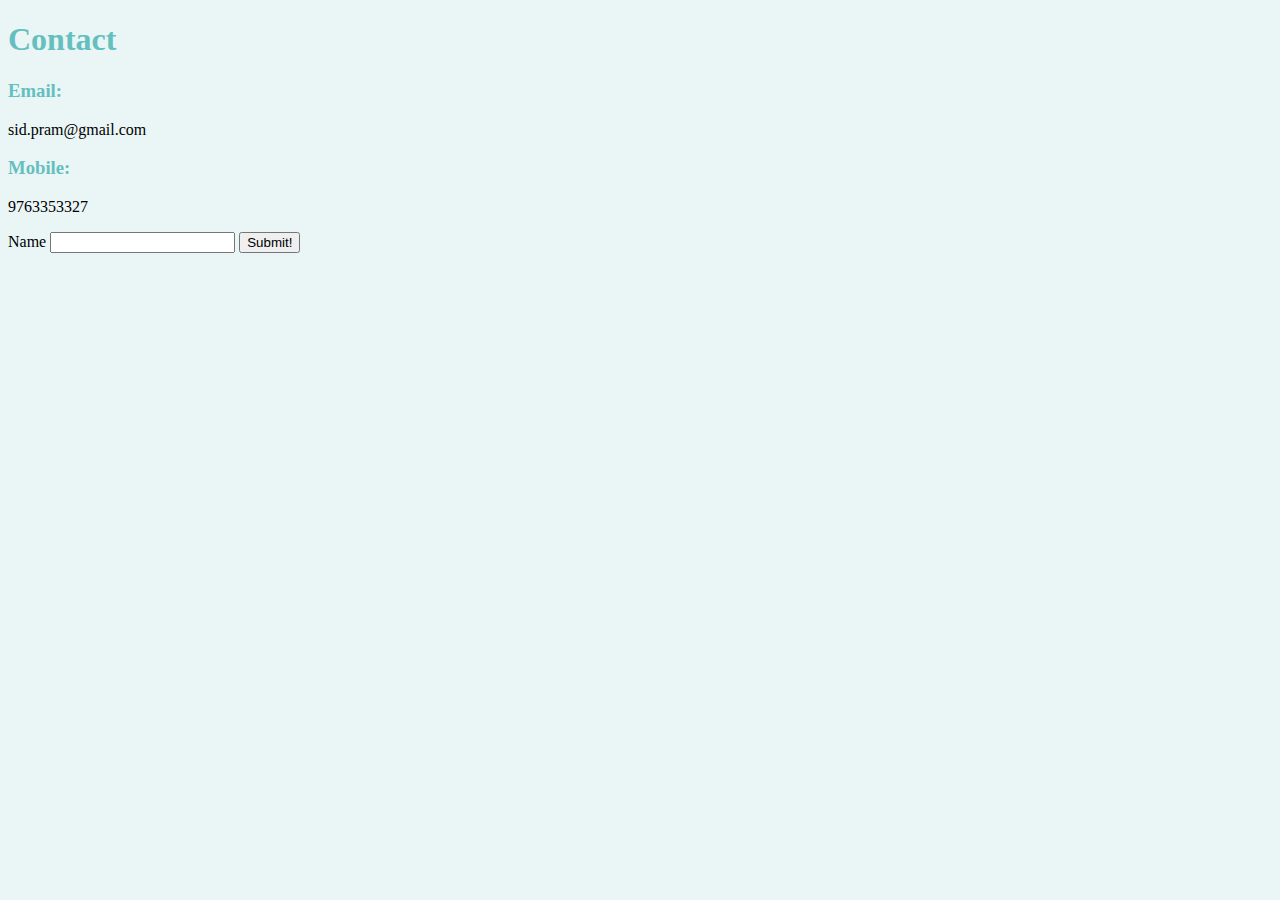
<file: Contacts.html>
<!DOCTYPE html>
<html lang="en">

<head>
  <meta charset="UTF-8">
  <meta name="viewport" content="width=device-width, initial-scale=1.0">
  <meta http-equiv="X-UA-Compatible" content="ie=edge">
  <title>Contact Me!</title>
  <link rel="stylesheet" href="css/style.css">
</head>

<body>
  <h1>Contact</h1>
  <h3>Email:</h3>
  <p> sid.pram@gmail.com</p>
  <h3>Mobile:</h3>
  <p> 9763353327</p>

  <form class="" action="index.html" method="post">
    <label for="">Name</label>
    <input type="text" name="" value="">
    <input type="submit" name="" value="Submit!">
  </form>
</body>

</html>
</file>
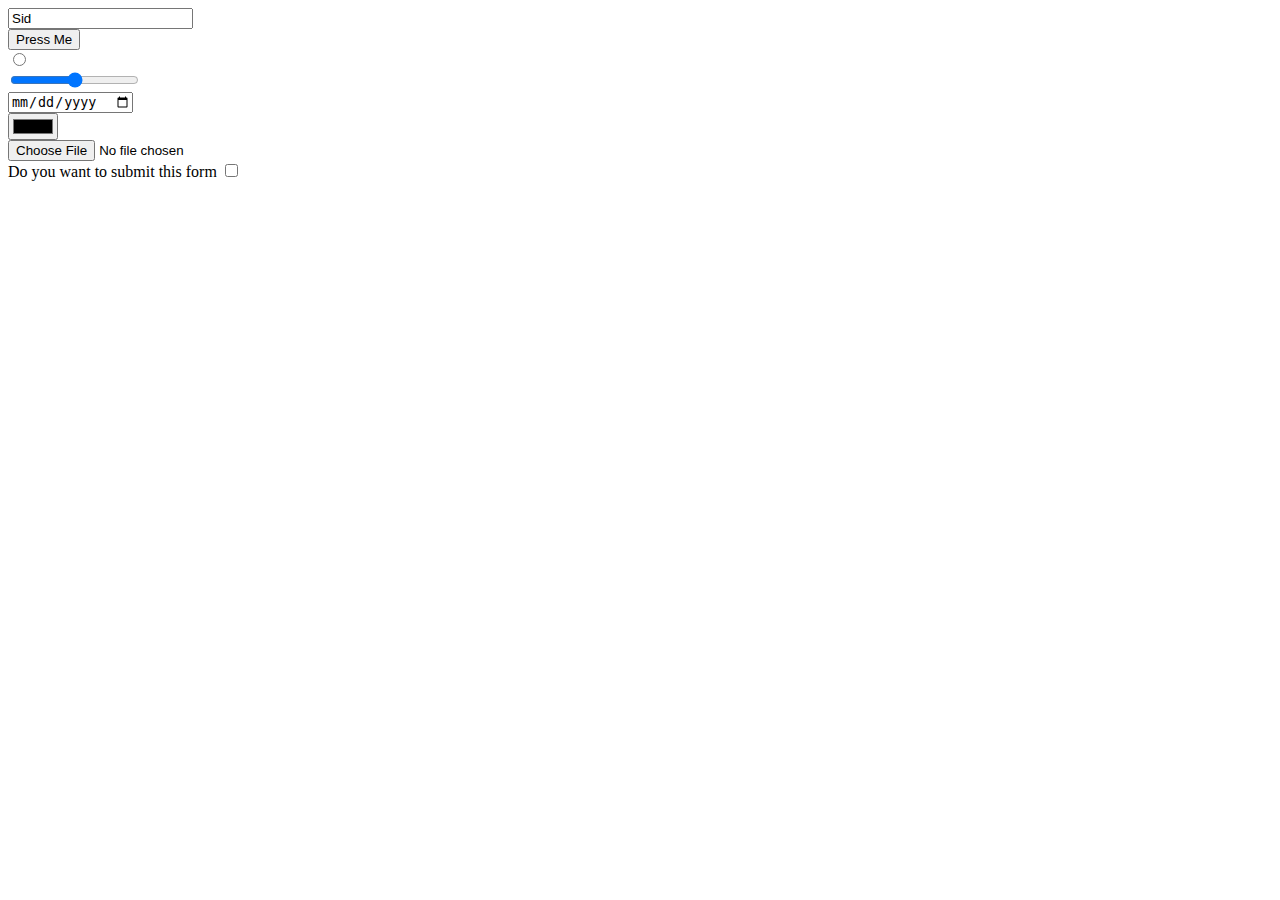
<file: input.html>
<!DOCTYPE html>
<html lang="en">
<head>
  <meta charset="UTF-8">
  <meta name="viewport" content="width=device-width, initial-scale=1.0">
  <meta http-equiv="X-UA-Compatible" content="ie=edge">
  <title>Input Type</title>
</head>
<body>
  <form class="" action="index.html" method="post">
    <input type="text" name="" value="Sid"><br>
    <input type="submit" name="" value="Press Me"><br>
    <input type="radio" name="" value="Check Here!"><br>
    <input type="range" name="" value="Volume"><br>
    <input type="date" name="" value=""><br>
    <input type="color" name="" value=""><br>
    <input type="file" name="" value="Choose File"><br>
    <label for="">Do you want to submit this form</label>
    <input type="checkbox" name="" value="Check Here!">

  </form>

</body>
</html>
</file>
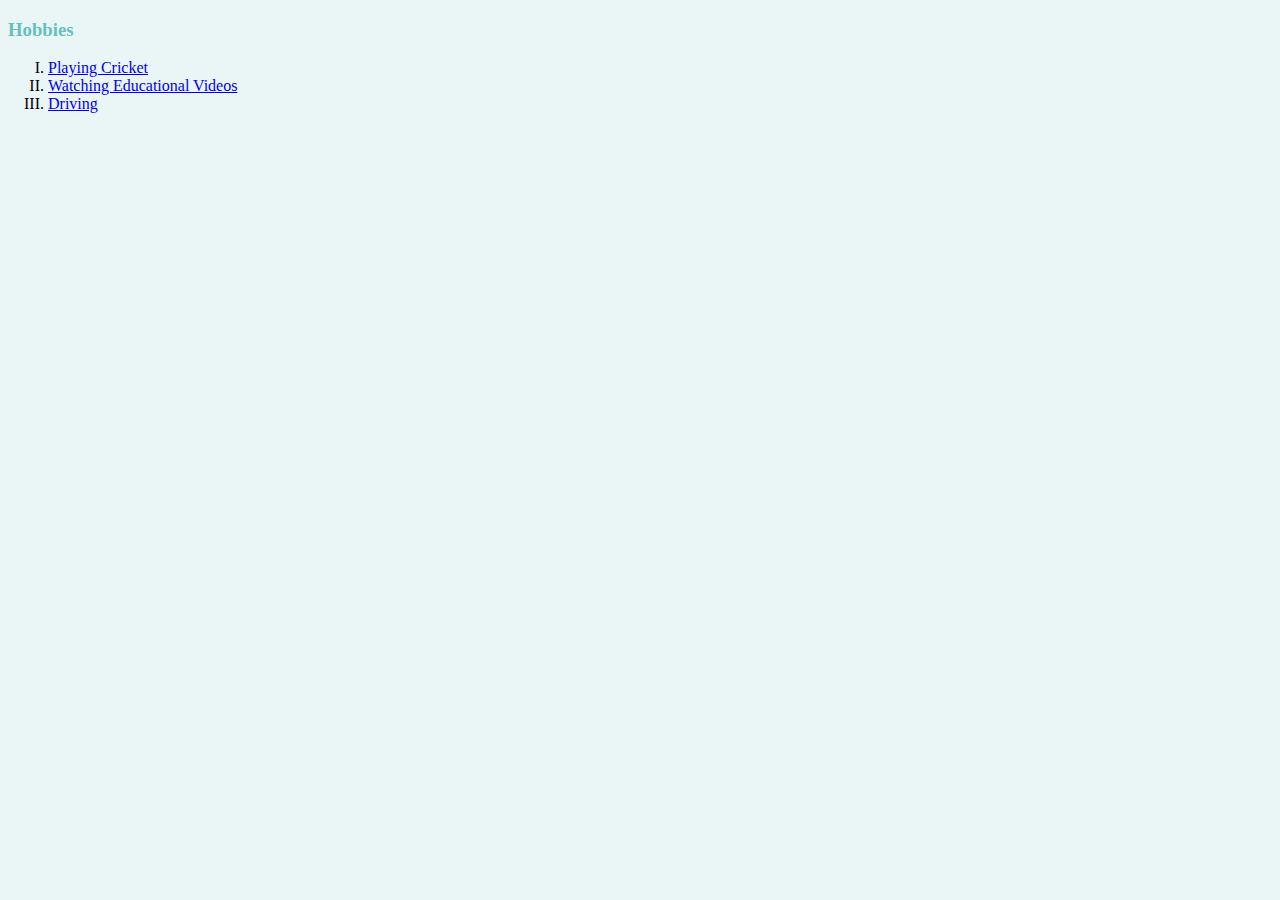
<file: My Hobbies.html>
<!DOCTYPE html>
<html lang="en" dir="ltr">
  <head>
    <meta charset="utf-8">
    <title>My Hobbies</title>
      <link rel="stylesheet" href="css/style.css">
  </head>
  <body>
    <p><h3>Hobbies</h3></p>
    <ol type="I">
      <li><a href="https://www.icc-cricket.com/">Playing Cricket</a></li>
      <li><a href="https://www.udemy.com/">Watching Educational Videos</a></li>
      <li><a href="https://www.autocarindia.com/auto-features/top-ten-highway-driving-tips-413112#:~:text=While%20driving%20on%20the%20highway,brake%20or%20avoid%20a%20collision.">Driving</a></li>
    </ol>

  </body>
</html>
</file>
<file: css/style.css>
body {
  background-color: #eaf6f6;
}

hr {
  border-style: dotted none none;
  border-width: 6px;
  border-color: grey;
  width: 9%;
}

h1{
  color: #66bfbf;
}

h3{
  color: #66bfbf;
}

.Profile{
  background-color: red;
}

.circle{
  border-radius: 100%
}
</file>
